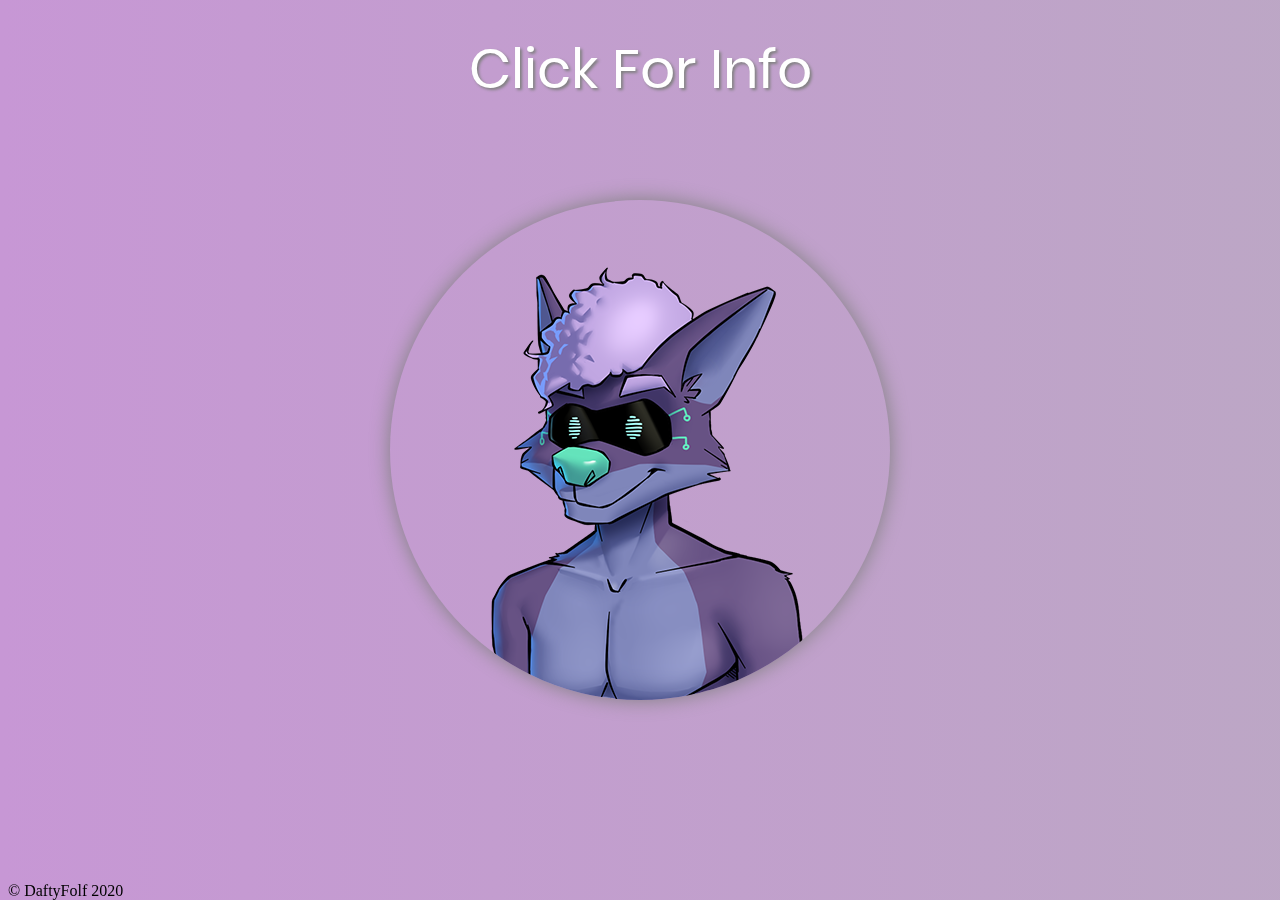
<file: index.html>
<!-- ,---,                           ___               
    .'  .' `\               .--.,   ,--.'|_             
  ,---.'     \            ,--.'  \  |  | :,'            
  |   |  .`\  |           |  | /\/  :  : ' :            
  :   : |  '  |  ,--.--.  :  : :  .;__,'  /       .--,  
  |   ' '  ;  : /       \ :  | |-,|  |   |      /_ ./|  
  '   | ;  .  |.--.  .-. ||  : :/|:__,'| :   , ' , ' :  
  |   | :  |  ' \__\/: . .|  |  .'  '  : |__/___/ \: |  
  '   : | /  ;  ," .--.; |'  : '    |  | '.'|.  \  ' |  
  |   | '` ,/  /  /  ,.  ||  | |    ;  :    ; \  ;   :  
  ;   :  .'   ;  :   .'   \  : \    |  ,   /   \  \  ;  
  |   ,.'     |  ,     .-./  |,'     ---`-'     :  \  \ 
  '---'        `--`---'   `--'                   \  ' ; 
                                                  `--`  
   -->


<!DOCTYPE html>
<html lang="en">
<head>
    <meta charset="UTF-8">
    <meta name="viewport" content="width=device-width, user-scalable=no">
    <title>DaftyFolf</title>
    <link rel="stylesheet" href="/css/main.css">
    <link rel="icon" href="/images/icons/favicon.png">
</head>
<body>
    <section>
        <figure>
            <a href="/links.html"><img class="dafty" id="centered" src="/images/Dafty.png" alt="Dafty"></a>
            <a hclass="click" href="/html/gra-01.html">Click For Info</a>
        </figure>
    </section>

    <footer>© DaftyFolf 2020</footer>
</body>
</html>
</file>
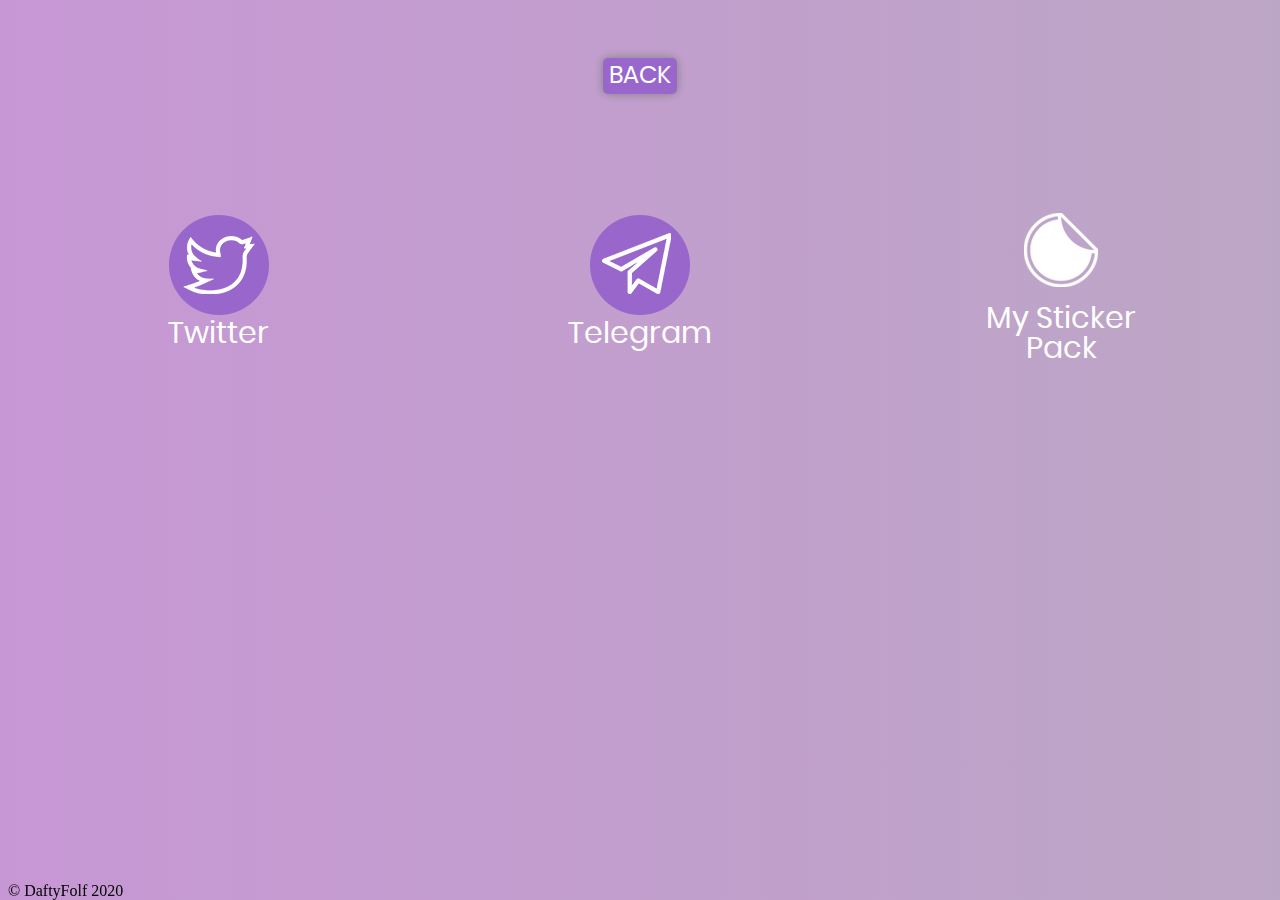
<file: links.html>
<!-- ,---,                           ___               
    .'  .' `\               .--.,   ,--.'|_             
  ,---.'     \            ,--.'  \  |  | :,'            
  |   |  .`\  |           |  | /\/  :  : ' :            
  :   : |  '  |  ,--.--.  :  : :  .;__,'  /       .--,  
  |   ' '  ;  : /       \ :  | |-,|  |   |      /_ ./|  
  '   | ;  .  |.--.  .-. ||  : :/|:__,'| :   , ' , ' :  
  |   | :  |  ' \__\/: . .|  |  .'  '  : |__/___/ \: |  
  '   : | /  ;  ," .--.; |'  : '    |  | '.'|.  \  ' |  
  |   | '` ,/  /  /  ,.  ||  | |    ;  :    ; \  ;   :  
  ;   :  .'   ;  :   .'   \  : \    |  ,   /   \  \  ;  
  |   ,.'     |  ,     .-./  |,'     ---`-'     :  \  \ 
  '---'        `--`---'   `--'                   \  ' ; 
                                                  `--`  
   -->


<!DOCTYPE html>
<html lang="en">
<head>
    <meta charset="UTF-8">
    <meta name="viewport" content="width=device-width, user-scalable=no">
    <title>Links DaftyFox</title>
    <link rel="stylesheet" href="/css/links.css">
    <link rel="icon" href="/images/icons/favicon.png">
</head>
<body>
    <section>
        <a class="button" href="/index.html">Back</a>
    </section>

    <section class="space"></section>
    <section class="boxes">
        <figure class="linki" id="jeden">
            <a href="https://twitter.com/DaftyFolf" target="_blank"><img src="/images/icons/twitter.png"></a>
        <figcaption>Twitter</figcaption>
        </figure>
        <figure class="linki" id="dwa">
            <a href="http://t.me/Daftyfolf" target="_blank"><img src="/images/icons/telegram.png"></a>
        <figcaption>Telegram</figcaption>
        </figure>
        <figure class="linki" id="trzy">
            <a href="https://t.me/addstickers/Dafty" target="_blank"><img src="/images/icons/stickerpack.png"></a>
            <figcaption class="stickerr">My Sticker Pack</figcaption>
        </figure>
    </section>
    <footer>© DaftyFolf 2020</footer>
</body>
</html>
</file>
<file: css/main.css>
body {
    background: linear-gradient(270deg, #9dd597, #c797d5);
    background-size: 400% 400%;

    -webkit-animation: GradientOnPage 30s ease infinite;
    -moz-animation: GradientOnPage 30s ease infinite;
    animation: GradientOnPage 30s ease infinite;
}
header {
    display: block;
    width: 30%;
    margin-left: auto;
    margin-right: auto;
    position: relative;
}

#centered {
    position: fixed;
    top: 50%;
    left: 50%;
    margin-top: -250px;
    margin-left: -250px;
}

.dafty {
    border-radius: 50%;
    box-shadow: grey 0 0 20px;
    display: block;
    margin: 0 auto;
    transition: 0.3s;
    -webkit-animation: fadein 2s; /* Safari, Chrome and Opera > 12.1 */
    -moz-animation: fadein 2s; /* Firefox < 16 */
     -ms-animation: fadein 2s; /* Internet Explorer */
      -o-animation: fadein 2s; /* Opera < 12.1 */
         animation: fadein 2s;
}

.dafty:hover {
    background: hsla(180,0%,50%,0.25);
    box-shadow: inset 0 0 10px grey;
    transition: 0.3s;
}

section {
    text-align: center;
    padding: 20px;
}

a{
    font-family: 'poppinsregular';
    color:white;
    font-size: 55px;
    text-shadow: grey 2px 2px 3px;
    text-decoration: none;
}
footer {
    text-align:  center;
    background-attachment: scroll;
    background-position: 0% 0%;
    position: fixed;
    bottom: 0px;
}

@media screen and (max-width: 710px) {
    
    #centered{
        margin-top: -125px;
        margin-left: -125px;
    }
    
    .dafty{
        width: 250px;
        height: 250px;
    }

    figcaption {
        font-size: 36px;
    }
}

@keyframes fadein {
    from { opacity: 0; }
    to   { opacity: 1; }
}

/* Firefox < 16 */
@-moz-keyframes fadein {
    from { opacity: 0; }
    to   { opacity: 1; }
}

/* Safari, Chrome and Opera > 12.1 */
@-webkit-keyframes fadein {
    from { opacity: 0; }
    to   { opacity: 1; }
}

/* Internet Explorer */
@-ms-keyframes fadein {
    from { opacity: 0; }
    to   { opacity: 1; }
}

/* Opera < 12.1 */
@-o-keyframes fadein {
    from { opacity: 0; }
    to   { opacity: 1; }
}

@-webkit-keyframes GradientOnPage {
    0%{background-position:0% 50%}
    50%{background-position:100% 50%}
    100%{background-position:0% 50%}
}
@-moz-keyframes GradientOnPage {
    0%{background-position:0% 50%}
    50%{background-position:100% 50%}
    100%{background-position:0% 50%}
}
@keyframes GradientOnPage {
    0%{background-position:0% 50%}
    50%{background-position:100% 50%}
    100%{background-position:0% 50%}
}

@font-face {
    font-family: 'poppinsblack';
    src: url('/customfont/poppins-black-webfont.woff2') format('woff2'),
         url('/customfont/poppins-black-webfont.woff') format('woff');
    font-weight: normal;
    font-style: normal;

}

@font-face {
    font-family: 'poppinsregular';
    src: url('/customfont/poppins-regular-webfont.woff2') format('woff2'),
         url('/customfont/poppins-regular-webfont.woff') format('woff');
    font-weight: normal;
    font-style: normal;

}

@font-face {
    font-family: 'poppinsthin';
    src: url('/customfont/poppins-thin-webfont.woff2') format('woff2'),
         url('/customfont/poppins-thin-webfont.woff') format('woff');
    font-weight: normal;
    font-style: normal;

}
</file>
<file: css/links.css>
body {
    background: linear-gradient(270deg, #9dd597, #c797d5);
    background-size: 400% 400%;

    -webkit-animation: GradientOnPage 30s ease infinite;
    -moz-animation: GradientOnPage 30s ease infinite;
    animation: GradientOnPage 30s ease infinite;
}



section .button {
    text-transform: uppercase;
    font-family: 'poppinsregular';
    font-size: 24px;
    text-decoration: none;
    color: white;
    background: #9966cc;
    display: inline-flex;
    padding: 6px;
    margin-top: 30px;
    margin-right: 5%;
    margin-left: 5%;
    border: none;
    border-radius: 5px;
    box-shadow: grey 0 0 10px;
    -webkit-animation: fadein 5s; /* Safari, Chrome and Opera > 12.1 */
    -moz-animation: fadein 5s; /* Firefox < 16 */
     -ms-animation: fadein 5s; /* Internet Explorer */
      -o-animation: fadein 5s; /* Opera < 12.1 */
         animation: fadein 5s;
}

section {
    text-align: center;
    padding: 20px;
}

section .button:hover {
    background: white;
    transition: 0.3s;
    color: black;
}

.space {
    padding: 3%;
}

.boxes {
    display: flex;
    flex-direction: row;
    flex-wrap: wrap;
    padding: 0;
}
.boxes:hover figure {
    filter: blur(3px);
    transform: scale(0.95);
    opacity: 0.9;
}

.boxes figure {
    padding: 10px;
    margin: auto;
    text-align: center;
    width: 200px;
}

.boxes figure:hover,
.boxes figure:focus {
  transform: scale(1.05);
  filter: none;
  opacity: 1;
}

figure {
    transition: 0.3s;
    -webkit-animation: fadein 2s; /* Safari, Chrome and Opera > 12.1 */
    -moz-animation: fadein 2s; /* Firefox < 16 */
     -ms-animation: fadein 2s; /* Internet Explorer */
      -o-animation: fadein 2s; /* Opera < 12.1 */
         animation: fadein 2s;
    flex-direction: row;
    flex-wrap: wrap;
    
}

#jeden {
    -webkit-animation: scale-up-center 0.3s cubic-bezier(0.390, 0.575, 0.565, 1.000) both;
	        animation: scale-up-center 0.3s cubic-bezier(0.390, 0.575, 0.565, 1.000) both;

}
#dwa {
    -webkit-animation: scale-up-center 0.6s cubic-bezier(0.390, 0.575, 0.565, 1.000) both;
	        animation: scale-up-center 0.6s cubic-bezier(0.390, 0.575, 0.565, 1.000) both;

}
#trzy {
    -webkit-animation: scale-up-center 0.9s cubic-bezier(0.390, 0.575, 0.565, 1.000) both;
	        animation: scale-up-center 0.9s cubic-bezier(0.390, 0.575, 0.565, 1.000) both;

}
#cztery {
    -webkit-animation: scale-up-center 1.2s cubic-bezier(0.390, 0.575, 0.565, 1.000) both;
	        animation: scale-up-center 1.2s cubic-bezier(0.390, 0.575, 0.565, 1.000) both;

}

#last {
    -webkit-animation: scale-up-center 1.5s cubic-bezier(0.390, 0.575, 0.565, 1.000) both;
	        animation: scale-up-center 1.5s cubic-bezier(0.390, 0.575, 0.565, 1.000) both;
}


/* figure a:hover {
    filter: brightness(0.7);
    transition: 0.3s;
} */

figure img:hover{
    background: rgba(255,255,255,.3);
    transition: 0.3s;
    border-radius: 20%;
}

figcaption {
    color:white;
    font-size: 30px;
    /* text-shadow: rgb(49, 49, 49) 2px 2px 2px; */
    font-family: 'poppinsregular';
}


footer {
    text-align:  center;
    background-attachment: scroll;
    background-position: 0% 0%;
    position: fixed;
    bottom: 0px;
}

@media screen and (min-width: 540px) {
    section .stickers {
        position: fixed;
        bottom: 0;
        right: 0;

    }
}

@keyframes fadein {
    from { opacity: 0; }
    to   { opacity: 1; }
}

/* Firefox < 16 */
@-moz-keyframes fadein {
    from { opacity: 0; }
    to   { opacity: 1; }
}

/* Safari, Chrome and Opera > 12.1 */
@-webkit-keyframes fadein {
    from { opacity: 0; }
    to   { opacity: 1; }
}

/* Internet Explorer */
@-ms-keyframes fadein {
    from { opacity: 0; }
    to   { opacity: 1; }
}

/* Opera < 12.1 */
@-o-keyframes fadein {
    from { opacity: 0; }
    to   { opacity: 1; }
}

@-webkit-keyframes GradientOnPage {
    0%{background-position:0% 50%}
    50%{background-position:100% 50%}
    100%{background-position:0% 50%}
}
@-moz-keyframes GradientOnPage {
    0%{background-position:0% 50%}
    50%{background-position:100% 50%}
    100%{background-position:0% 50%}
}
@keyframes GradientOnPage {
    0%{background-position:0% 50%}
    50%{background-position:100% 50%}
    100%{background-position:0% 50%}
}

@font-face {
    font-family: 'poppinsblack';
    src: url('/customfont/poppins-black-webfont.woff2') format('woff2'),
         url('/customfont/poppins-black-webfont.woff') format('woff');
    font-weight: normal;
    font-style: normal;

}

@font-face {
    font-family: 'poppinsregular';
    src: url('/customfont/poppins-regular-webfont.woff2') format('woff2'),
         url('/customfont/poppins-regular-webfont.woff') format('woff');
    font-weight: normal;
    font-style: normal;

}

@font-face {
    font-family: 'poppinsthin';
    src: url('/customfont/poppins-thin-webfont.woff2') format('woff2'),
         url('/customfont/poppins-thin-webfont.woff') format('woff');
    font-weight: normal;
    font-style: normal;

}

@-webkit-keyframes scale-up-center {
    0% {
      -webkit-transform: scale(0.5);
              transform: scale(0.5);
    }
    100% {
      -webkit-transform: scale(1);
              transform: scale(1);
    }
  }
  @keyframes scale-up-center {
    0% {
      -webkit-transform: scale(0.5);
              transform: scale(0.5);
    }
    100% {
      -webkit-transform: scale(1);
              transform: scale(1);
    }
  }
</file>
